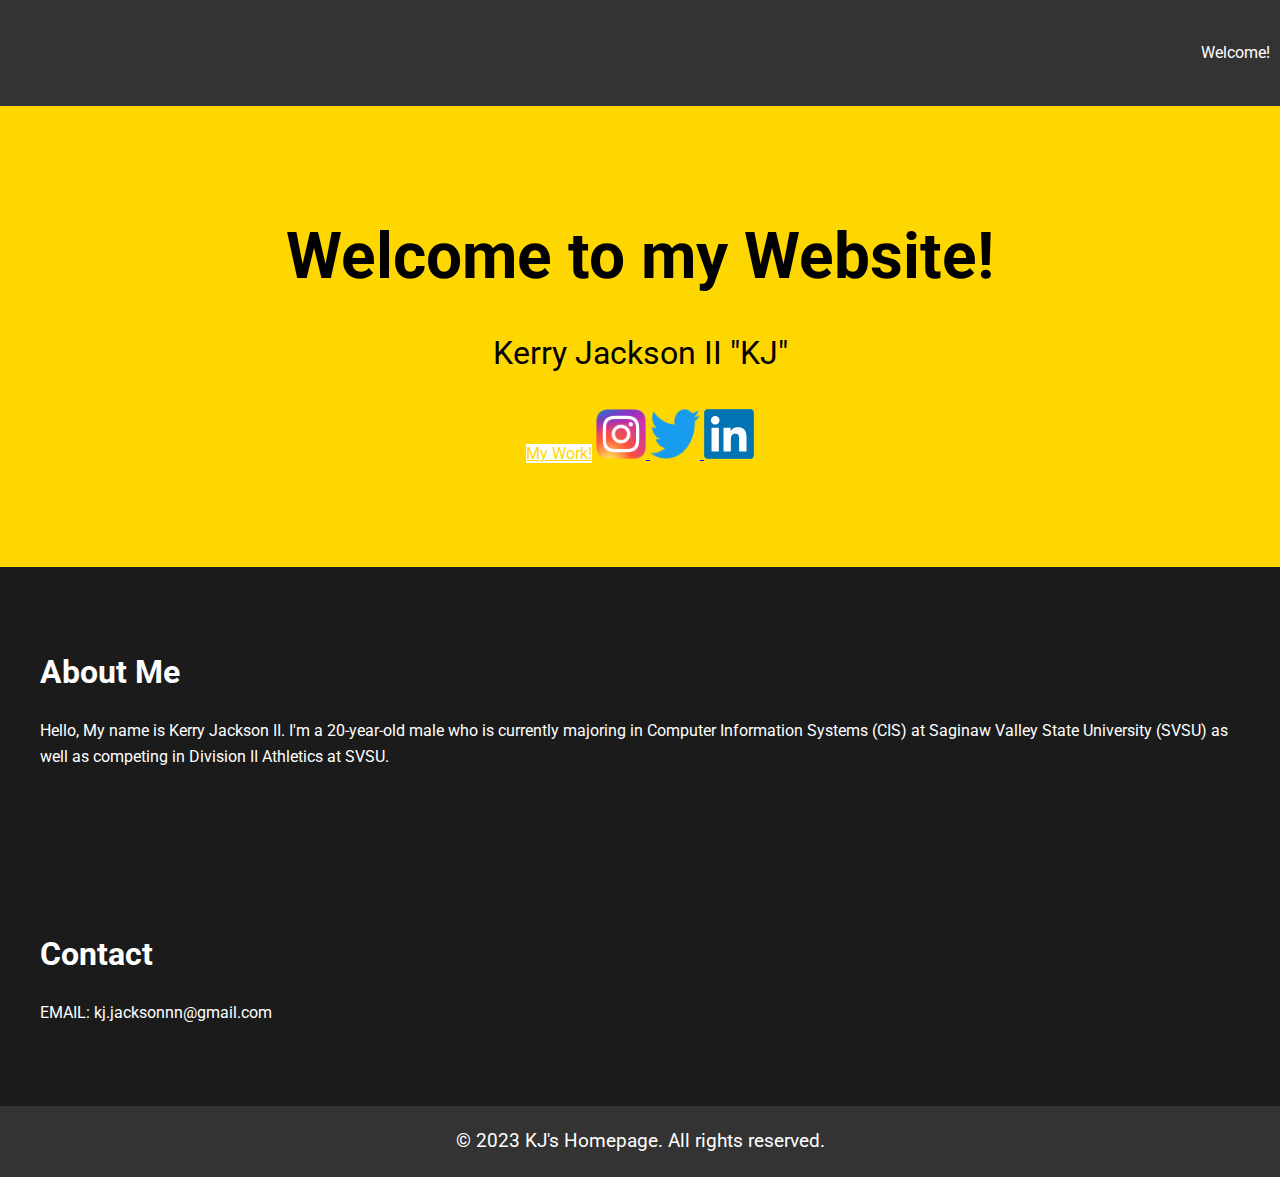
<file: index.html>
<!DOCTYPE html>
<html lang="en">
<head>
  <meta charset="UTF-8">
  <meta name="viewport" content="width=device-width, initial-scale=1.0">
  <title>KJ's Website</title>
  <link rel="stylesheet" href="styles.css">
  <link href="https://fonts.googleapis.com/css?family=Roboto:300,400,500,700&display=swap" rel="stylesheet">
</head>
<body>
 <nav>
  <a href="https://static.vecteezy.com/system/resources/previews/004/283/933/original/kj-logo-monogram-emblem-style-with-crown-shape-design-template-free-vector.jpg" class="logo">
  </a>
  <ul>
    <li><a href="#about">Welcome!</a></li>
  </ul>
</nav>

  <header class="hero">
    <div class="container">
      <h1 style="color: black;">Welcome to my Website!</h1>
      <h2 style="color: black;">Kerry Jackson II "KJ"</h2>
      <a href="./my-work.html" class="btnmy-work" style="color black;">My Work!</a>
      <a href="https://instagram.com/kjackson.ii" class="btnlogo">
        <img src="instagram_logo.png" alt="Instagram Logo">
      </a>
      <a href="https://x.com/kj_jackson2" class="btnlogo">
        <img src="twitter_logo.png" alt="Twitter/X Logo">
      </a>
      <a href="https://www.linkedin.com/in/kerry-jackson-ii-b6795126b/" class="btnlogo">
        <img src="Linkedin_logo.png" alt="LinkedIn Logo">
      </a>
    </div>
  </header>

  <section id="about" class="content-section">
    <div class="container">
      <h3>About Me</h3>
      <p>
        Hello, My name is Kerry Jackson II. I'm a 20-year-old male who is currently majoring in
        Computer Information Systems (CIS) at Saginaw Valley State University (SVSU) as well as competing in Division II Athletics at SVSU. 
      </p>
    </div>
  </section>

  <section id="contact" class="content-section">
    <div class="container">
      <h3>Contact</h3>
      <p>
        EMAIL: kj.jacksonnn@gmail.com
      </p>
    </div>
  </section>

  <footer>
    <div class="container">
      <p>&copy; 2023 KJ's Homepage. All rights reserved.</p>
    </div>
  </footer>
</body>
</html>
</file>
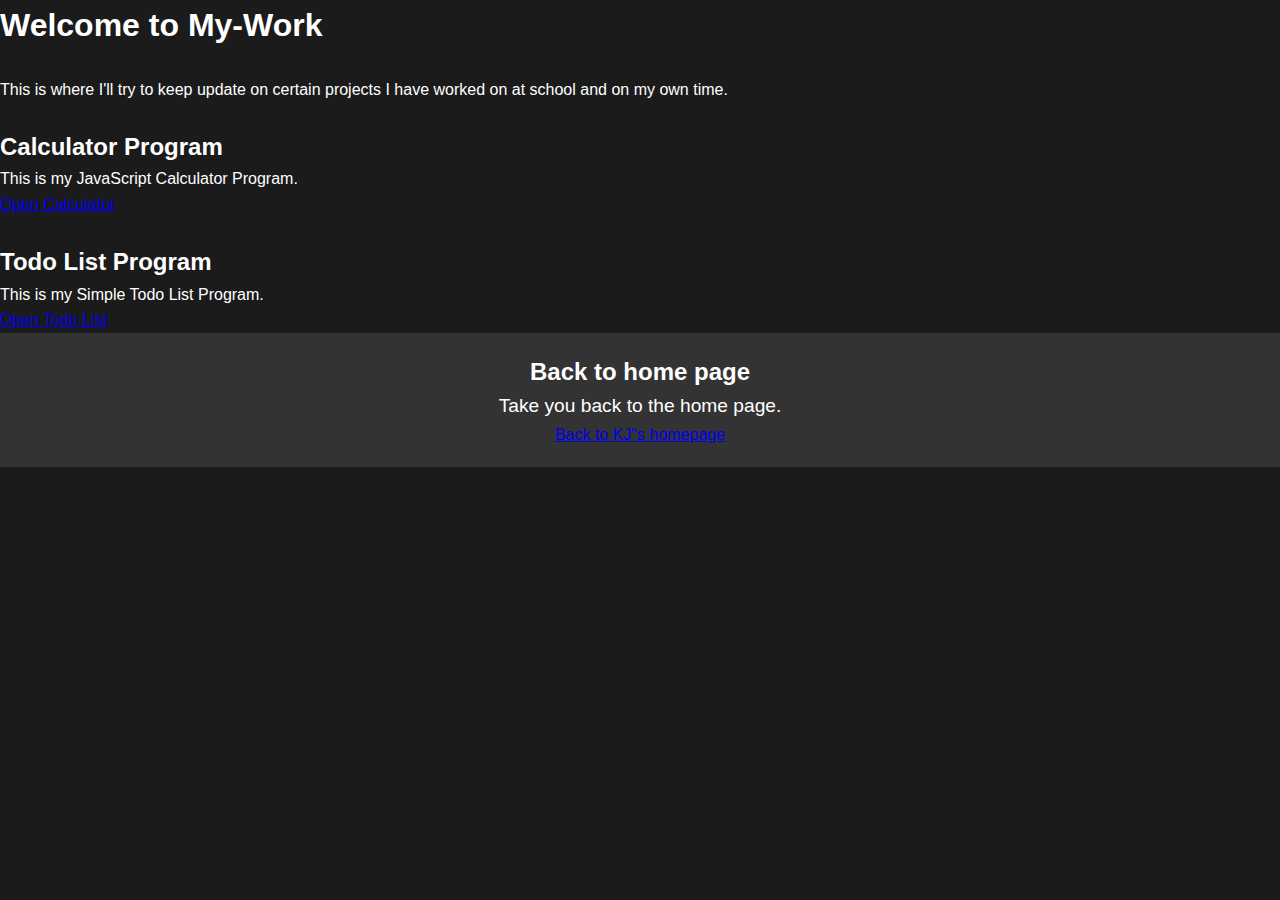
<file: my-work.html>
<!DOCTYPE html>
<html lang="en">
<head>
    <meta charset="UTF-8">
    <meta name="viewport" content="width=device-width, initial-scale=1.0">
    <title>My Work</title>
    <link rel="stylesheet" href="./styles.css">
</head>
<body>
    <header>
    <h1>Welcome to My-Work</h1><br>
    <p>This is where I'll try to keep update on certain projects I have worked on at school and on my own time.</p>
    <br>
    </header>
    <main>
    <section class="program-section gold-black-theme">
        <h2>Calculator Program</h2>
        <p>This is my JavaScript Calculator Program.</p>
        <a href="./calculatorprogram/calculator.html" class="gold-button">Open Calculator</a>
    </section>
    <br>
    <section class="program-section gold-black-theme">
        <h2>Todo List Program</h2>
        <p>This is my Simple Todo List Program.</p>
        <a href="./todolistprogram/todolist.html" class="gold-button">Open Todo List</a>
    </section>
    </main>
    <footer>
        <section class="program-section gold-black-theme">
        <h2>Back to home page</h2>
        <p>Take you back to the home page.</p>
        <a href="https://kjacksonn.github.io/home/" class="gold-button">Back to KJ"s homepage</a>
    </section>
    </footer>
</body>
</html>
</file>
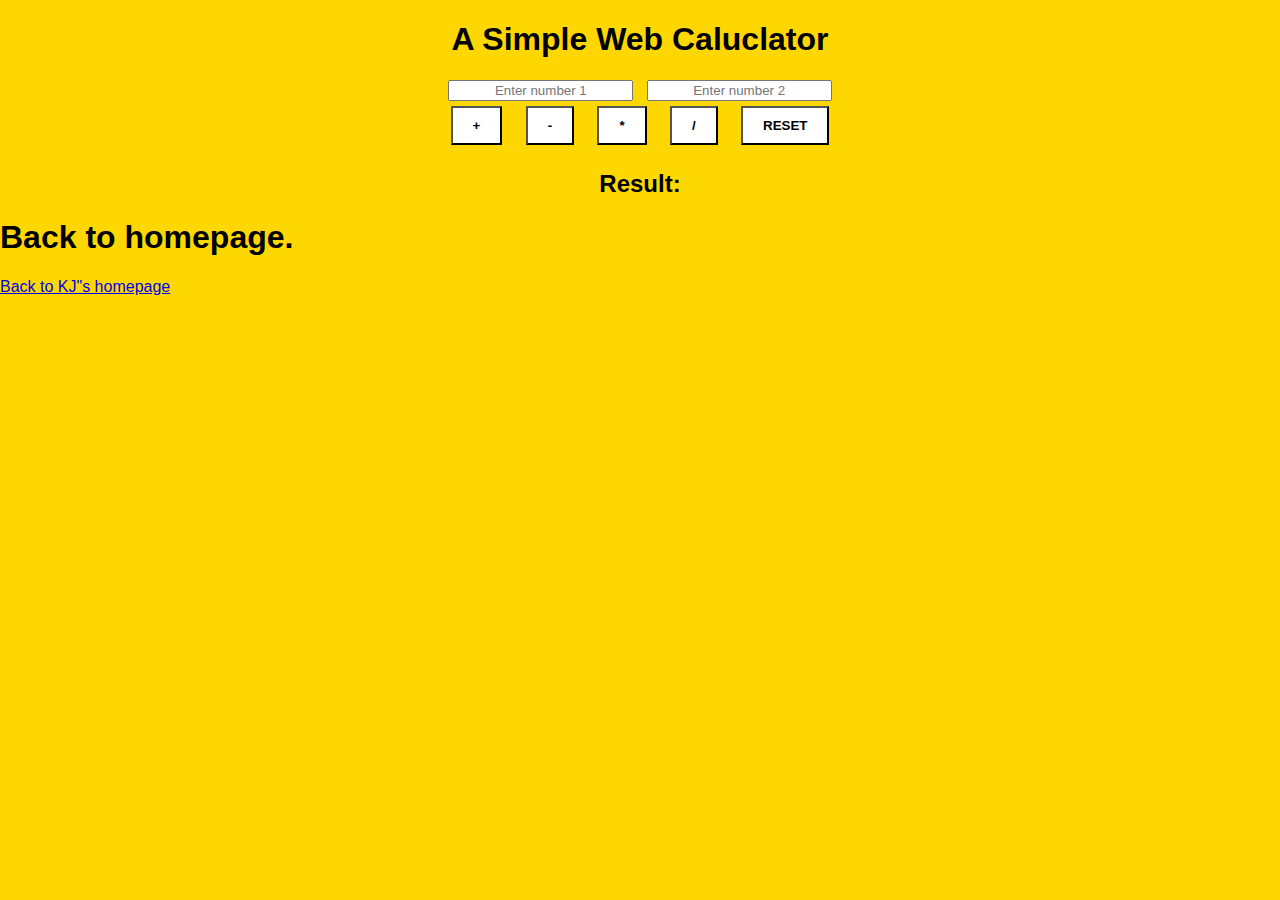
<file: calculatorprogram/calculator.html>
<!DOCTYPE html>
<html lang="en">
<head>
    <meta charset="UTF-8">
    <meta name="viewport" content="width=device-width, initial-scale=1.0">
    <title>Document</title>
    <script defer src="./apps.js"></script>
    <link rel="stylesheet" href="./styles.css">
</head>
<body>
    <div class="calculator">
        <h1 id="title">A Simple Web Caluclator</h1>
        <input type="text" name="numberOne" id="numberOne" placeholder="Enter number 1">  &nbsp;
        <input type="text" name="numberTwo" id="numberTwo" placeholder="Enter number 2">
        <br>
        <button id="btnAdd" onclick="addNumbers()"><b>+</b></button> &nbsp;
        <button id="btnAdd" onclick="subNumbers()"><b>-</b></button> &nbsp;
        <button id="btnAdd" onclick="multiplyNumbers()"><b>*</b></button> &nbsp;
        <button id="btnAdd" onclick="divideNumbers()"><b>/</b></button> &nbsp;
        <button id="btnAdd" onclick="resetNumbers()"><b>RESET</b></button>


        <h2 id="finalproduct">Result:</h2>
        <p>


        </p>


    </div>
    <footer>
        <h1>Back to homepage.</h1>
        <a href="https://kjacksonn.github.io/home/">Back to KJ"s homepage</a>
    </footer>
</body>
</html>
</file>
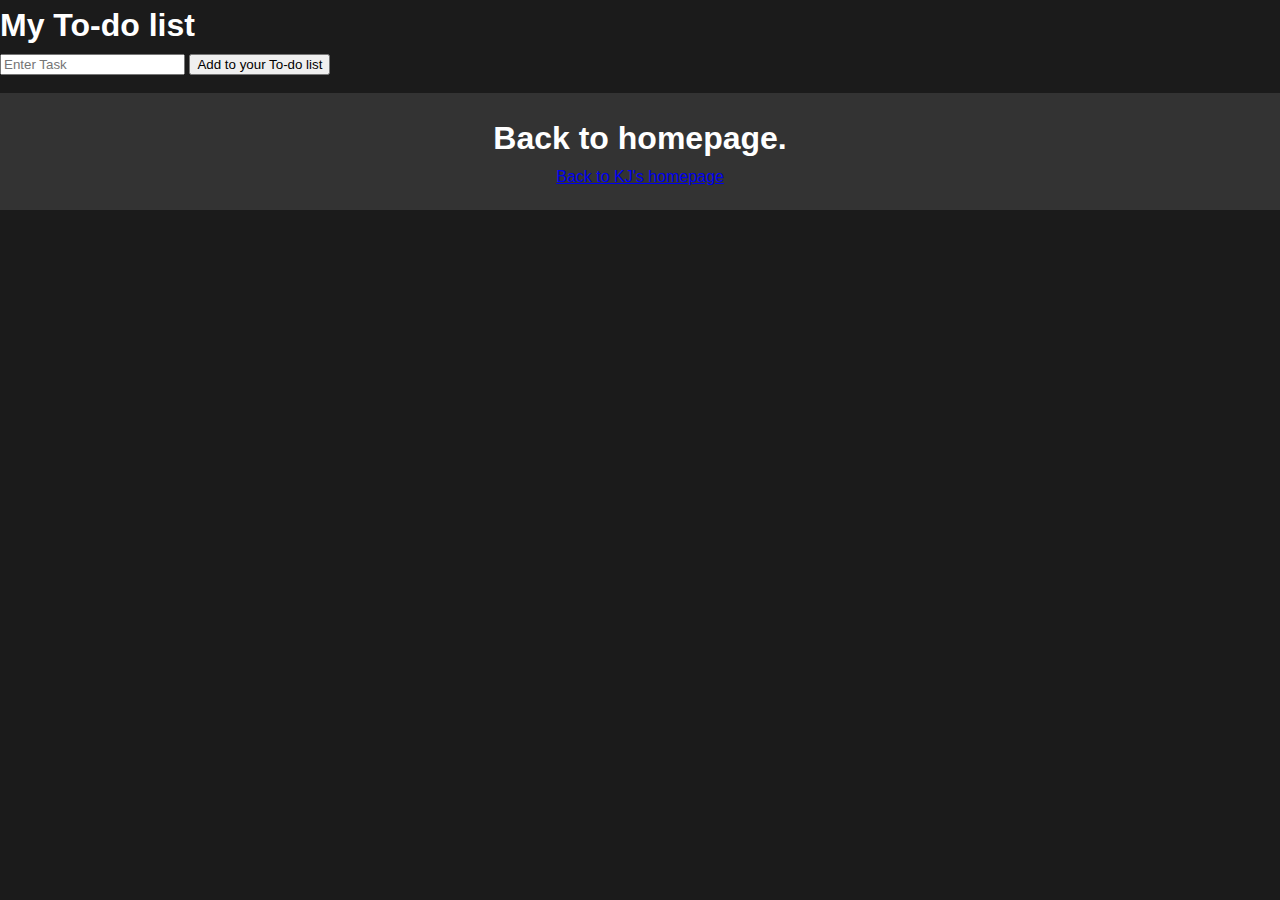
<file: todolistprogram/todolist.html>
<!DOCTYPE html>
<html lang="en">
<head>
    <meta charset="UTF-8">
    <meta name="viewport" content="width=device-width, initial-scale=1.0">
    <title>KJ | To-do list Program</title>
    <link rel="stylesheet" href="../styles.css">
    <script src="./app.js"></script>
</head>
<body>
    <div class="todo">
        <h1>My To-do list</h1>
        <input type="text" name="txtTodo" id="txtTodo" placeholder="Enter Task">
        <button id="btnTodo" onclick="addToDo()">Add to your To-do list</button>
        <ul>


        </ul>


    </div>
    <footer>
        <h1>Back to homepage.</h1>
        <a href="https://kjacksonn.github.io/home/">Back to KJ's homepage</a>
    </footer>
</body>
</html>
</file>
<file: calculatorprogram/styles.css>
body {
    align-items: center;
    margin: 0;
    font-family: Arial, sans-serif;
    background-color:gold;
}

.calculator {
    text-align: center;
}

h1 {
    font-weight: bold;
}

#numberOne,#numberTwo {
    text-align: center;
}

button {
    background-color: white; 
    font-weight: bold;
    padding: 10px 20px; 
    margin: 5px; 
}

#finalproduct {
    font-size: 24px; 
    font-weight: bold;
}
</file>
<file: styles.css>
/* Reset some default styles */
body, h1, h2, h3, p {
  margin: 0;
  padding: 0;
}

body {
  font-family: "Roboto", Arial, sans-serif;
  line-height: 1.6;
  color: #fff;
  background-color: #1b1b1b;
}

/* Global container style */
.container {
  max-width: 1200px;
  margin: 0 auto;
  padding: 0 20px;
}

/* Top Bar */
.top-bar {
  background-color: #FFD700; /* Yellow-goldish color */
  height: 40px;
}

/* Navigation Menu */
nav {
  background-color: #333;
  color: #fff;
  padding: 40px 0; /* Increase the height of the navigation bar */
  display: flex;
  justify-content: space-between;
  align-items: center; /* Center the navigation items vertically */
}

nav h1 {
  font-size: 2.2rem; /* Increased font size for the logo */
  margin: 0;
  padding: 0;
}

nav ul {
  list-style: none;
  margin: 0;
  padding: 0;
}

nav ul li {
  display: inline-block;
  margin-right: 20px; /* Add some spacing between navigation items */
}

nav ul li:last-child {
  margin-right: 0; /* Remove margin from the last navigation item */
}

nav ul li a {
  color: #fff;
  text-decoration: none;
  padding: 10px;
  transition: 0.3s;
}

nav ul li a:hover {
  background-color: #444;
}

/* Header (Hero) */
header.hero {
  background-color: #FFD700; /* Yellow-goldish color */
  text-align: center;
  padding: 100px 0;
  color: #000; /* Change the text color to black */
}

header.hero h1 {
  font-size: 4rem;
  margin-bottom: 20px;
}

header.hero h2 {
  font-size: 2rem;
  font-weight: normal;
  margin-bottom: 30px;
}

header.hero .btn {
  display: inline-block;
  padding: 12px 24px;
  background-color: #fff;
  color: #FFD700; /* Yellow-goldish color */
  text-decoration: none;
  border-radius: 4px;
  transition: background-color 0.3s, color 0.3s;
}

header.hero .btn:hover {
  background-color: #FFD700; /* Yellow-goldish color */
  color: #fff;
}

/* Content Sections */
.content-section {
  padding: 80px 0;
}

.content-section h3 {
  font-size: 2rem;
  margin-bottom: 20px;
}

/* Footer */
footer {
  background-color: #333;
  color: #fff;
  text-align: center;
  padding: 20px 0;
}

footer p {
  font-size: 1.2rem;
  margin: 0;
}

/* Additional CSS styles for the buttons with images */
.btnlogo img {
  width: 50px; /* Set the width you desire */
  height: 50px; /* Set the height you desire */
}

/* Specific style for the "My Work" button */
.btnmy-work {
  background-color: #fff;
  color: #FFD700; /* Yellow-goldish color */
}

/* Style for the logo buttons (Instagram, Twitter/X, LinkedIn) */
.btnlogo {
  background-color: transparent;
}
</file>
